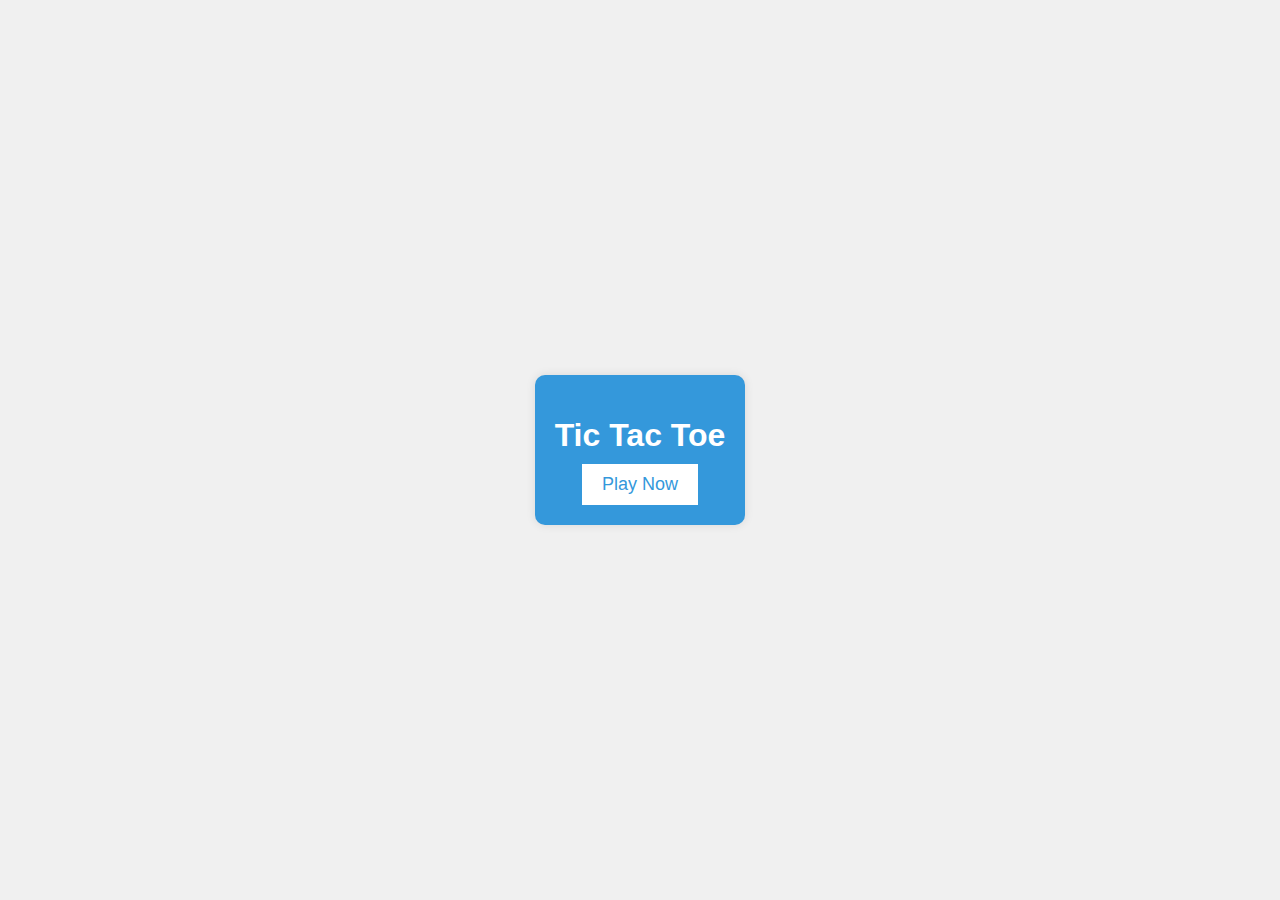
<file: client/public/index.html>
<!DOCTYPE html>
<html lang="en">
<head>
    <meta charset="UTF-8">
    <meta name="viewport" content="width=device-width, initial-scale=1.0">
    <title>Tic Tac Toe</title>
    <link rel="stylesheet" href="style.css">
</head>
<body>
    <div class="game-container">
        <div class="banner">
            <h1>Tic Tac Toe</h1>
            <button id="play-btn">Play Now</button>
        </div>
        <div class="game-board">
            <h1>Tic Tac Toe</h1>
            <div class="board">
                <div class="cell" data-index="0" onclick="makeMove(this)"></div>
                <div class="cell" data-index="1" onclick="makeMove(this)"></div>
                <div class="cell" data-index="2" onclick="makeMove(this)"></div>
                <div class="cell" data-index="3" onclick="makeMove(this)"></div>
                <div class="cell" data-index="4" onclick="makeMove(this)"></div>
                <div class="cell" data-index="5" onclick="makeMove(this)"></div>
                <div class="cell" data-index="6" onclick="makeMove(this)"></div>
                <div class="cell" data-index="7" onclick="makeMove(this)"></div>
                <div class="cell" data-index="8" onclick="makeMove(this)"></div>
            </div>
            <div id="status"></div>
            <button id="restart-btn" onclick="restartGame()">Restart Game</button>
            <div id="game-results"></div>
        </div>
    </div>

    <script src="script.js"></script>
</body>
</html>
</file>
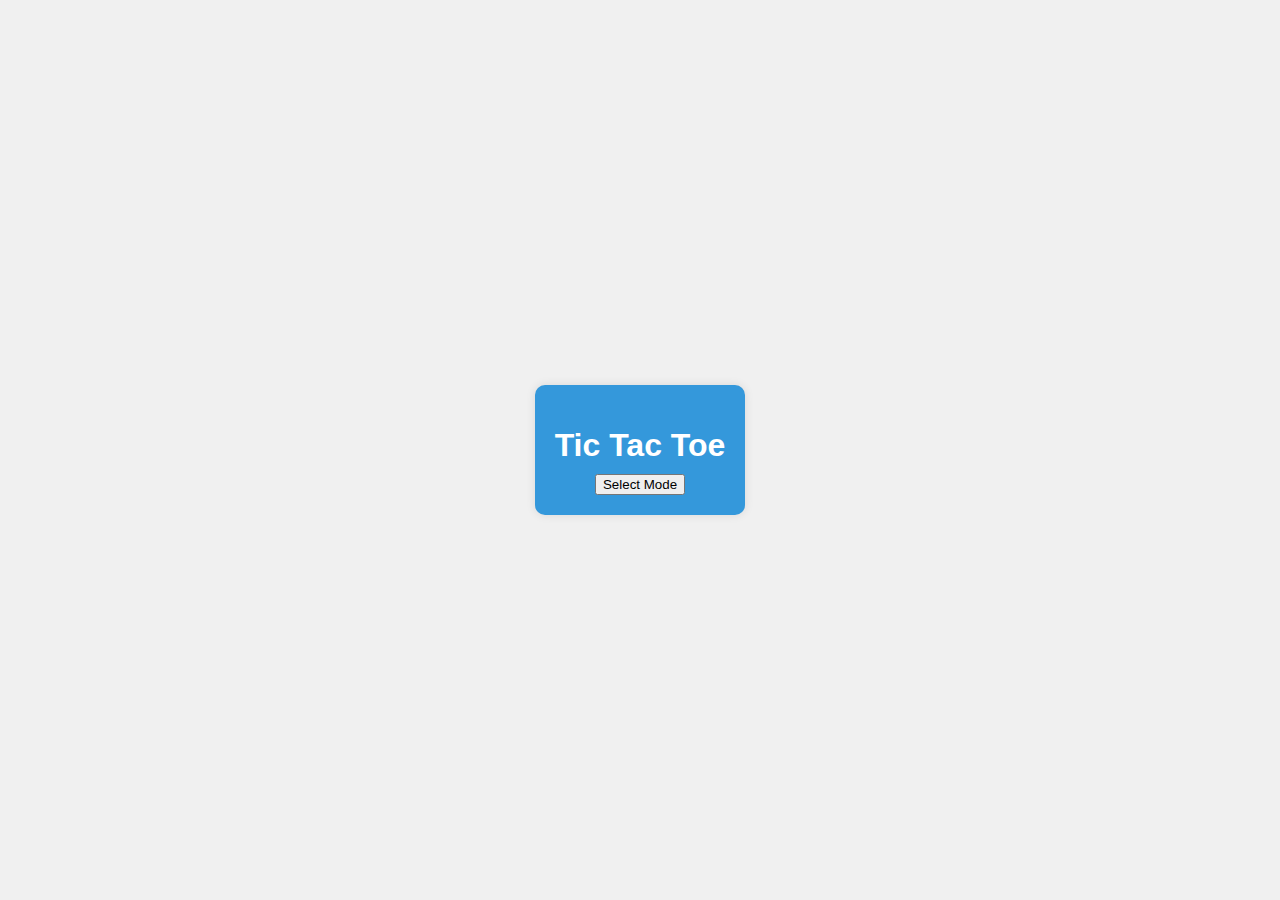
<file: client/public/chy-game.html>
<!DOCTYPE html>
<html lang="en">
<head>
    <meta charset="UTF-8">
    <meta name="viewport" content="width=device-width, initial-scale=1.0">
    <title>Tic Tac Toe</title>
    <style>
        body {
            font-family: Arial, sans-serif;
            display: flex;
            justify-content: center;
            align-items: center;
            height: 100vh;
            margin: 0;
            background-color: #f0f0f0;
        }

        .game-container {
            text-align: center;
        }

        .banner {
            background-color: #3498db;
            padding: 20px;
            border-radius: 10px;
            box-shadow: 0 0 10px rgba(0, 0, 0, 0.1);
            display: flex;
            flex-direction: column;
            align-items: center;
        }

        .banner h1 {
            color: #fff;
            margin-bottom: 10px;
        }

        #play-btn {
            background-color: #fff;
            color: #3498db;
            border: none;
            padding: 10px 20px;
            font-size: 18px;
            cursor: pointer;
            transition: background-color 0.3s ease;
        }

        #play-btn:hover {
            background-color: #f5f5f5;
        }

        .game-board {
            display: none;
        }

        .board {
            display: grid;
            grid-template-columns: repeat(3, 1fr);
            gap: 10px;
            margin-top: 20px;
        }

        .cell {
            width: 100px;
            height: 100px;
            background-color: #fff;
            border: 2px solid #333;
            border-radius: 10px;
            display: flex;
            justify-content: center;
            align-items: center;
            font-size: 40px;
            cursor: pointer;
            transition: all 0.3s ease;
            position: relative;
        }

        .cell:hover {
            background-color: #f5f5f5;
            box-shadow: 0 0 10px rgba(0, 0, 0, 0.1);
            transform: scale(1.05);
        }

        .cell:active {
            transform: scale(0.95);
        }

        .cell.x {
            color: #e74c3c;
        }

        .cell.o {
            color: #3498db;
        }

        .cell.winner::after {
            content: '';
            position: absolute;
            background-color: #2ecc71;
            z-index: 1;
        }

        .cell.winner-row::after {
            width: 100%;
            height: 5px;
            left: 0;
            top: 50%;
            transform: translateY(-50%);
        }

        .cell.winner-col::after {
            width: 5px;
            height: 100%;
            top: 0;
            left: 50%;
            transform: translateX(-50%);
        }

        .cell.winner-diag::after {
            width: 142%; /* √2 * 100% */
            height: 5px;
            top: 50%;
            left: 50%;
        }

        .cell.winner-diag-1::after {
            transform: translate(-50%, -50%) rotate(45deg);
        }

        .cell.winner-diag-2::after {
            transform: translate(-50%, -50%) rotate(-45deg);
        }

        #status {
            margin-top: 20px;
            font-size: 24px;
            font-weight: bold;
        }

        #restart-btn {
            align-items: center;
            margin-top: 20px;
            padding: 10px 20px;
            font-size: 18px;
            background-color: #3498db;
            color: white;
            border: none;
            border-radius: 5px;
            cursor: pointer;
            transition: background-color 0.3s ease;
        }

        #restart-btn:hover {
            background-color: #2980b9;
        }

        #game-results {
            display: none;
            font-size: 64px;
            font-weight: bold;
            text-align: center;
            animation: fadeIn 2s;
        }

        @keyframes fadeIn {
            from {
                opacity: 0;
            }
            to {
                opacity: 1;
            }
        }

        @media (max-width: 768px) {
            .cell {
                width: 80px;
                height: 80px;
                font-size: 32px;
            }
        }

        @media (max-width: 480px) {
            .cell {
                width: 60px;
                height: 60px;
                font-size: 24px;
            }
        }
    </style>
</head>
<body>
    <div class="game-container">
        <div class="banner">
            <h1>Tic Tac Toe</h1>
            <button id="mode-btn">Select Mode</button>
        </div>
        <div class="game-board">
            <h1>Tic Tac Toe</h1>
            <div class="board">
                <div class="cell" data-index="0" onclick="makeMove(this)"></div>
                <div class="cell" data-index="1" onclick="makeMove(this)"></div>
                <div class="cell" data-index="2" onclick="makeMove(this)"></div>
                <div class="cell" data-index="3" onclick="makeMove(this)"></div>
                <div class="cell" data-index="4" onclick="makeMove(this)"></div>
                <div class="cell" data-index="5" onclick="makeMove(this)"></div>
                <div class="cell" data-index="6" onclick="makeMove(this)"></div>
                <div class="cell" data-index="7" onclick="makeMove(this)"></div>
                <div class="cell" data-index="8" onclick="makeMove(this)"></div>
            </div>
            <div id="status"></div>
            <button id="restart-btn" onclick="restartGame()">Restart Game</button>
            <div id="game-results"></div>
        </div>
    </div>

    <!-- Include Socket.IO -->
    <script src="https://cdn.socket.io/4.0.0/socket.io.min.js"></script>
    
    <script>
        let currentPlayer = 'X';
        let gameActive = true;
        let mode = '';
        let player1Name = '';
        let player2Name = '';
        let room = '';
        const statusDisplay = document.getElementById('status');
        const socket = io(); // Initialize Socket.IO
        const winningCombos = [
            [0, 1, 2], [3, 4, 5], [6, 7, 8], // Rows
            [0, 3, 6], [1, 4, 7], [2, 5, 8]  // Columns
        ];
        let board = ['', '', '', '', '', '', '', '', ''];

        document.getElementById('mode-btn').addEventListener('click', () => {
            const modeSelect = prompt("Select a mode: 1 for Single Player, 2 for Multiplayer (Local), 3 for Multiplayer (Online)");
            if (modeSelect === '1') {
                mode = 'singlePlayer';
                player1Name = prompt("Enter your name:");
                document.querySelector('.banner').style.display = 'none';
                document.querySelector('.game-board').style.display = 'block';
                statusDisplay.textContent = `Player ${player1Name}'s turn`;
            } else if (modeSelect === '2') {
                mode = 'multiPlayerLocal';
                player1Name = prompt("Enter player 1's name:");
                player2Name = prompt("Enter player 2's name:");
                document.querySelector('.banner').style.display = 'none';
                document.querySelector('.game-board').style.display = 'block';
                statusDisplay.textContent = `Player ${player1Name}'s turn`;
            } else if (modeSelect === '3') {
                mode = 'multiPlayerOnline';
                room = prompt("Enter a room name:");
                player1Name = prompt("Enter your name:");
                document.querySelector('.banner').style.display = 'none';
                document.querySelector('.game-board').style.display = 'block';
                statusDisplay.textContent = "Waiting for another player...";

                // Emit the join_game event
                socket.emit('join_game', { username: player1Name, room });

                // Wait for another player to join
                socket.on('waiting_for_player', (data) => {
                    statusDisplay.textContent = data.message;
                });

                // Start game when another player joins
                socket.on('start_game', (data) => {
                    currentPlayer = data.current_turn; // Get the current player's symbol ('X' or 'O')
                    statusDisplay.textContent = `Game started! You are ${data.player_x === player1Name ? 'X' : 'O'}. Player ${currentPlayer}'s turn.`;
                    gameActive = true;
                });

                // Update the board with the opponent's move
                socket.on('update_board', (data) => {
                    const updatedBoard = data.board.split('');
                    updatedBoard.forEach((symbol, index) => {
                        document.querySelector(`.cell[data-index="${index}"]`).textContent = symbol;
                    });
                    currentPlayer = data.current_turn;
                    board = updatedBoard; // Update the local board state
                    statusDisplay.textContent = `Player ${currentPlayer}'s turn`;
                });

                // Handle game over
                socket.on('game_over', (data) => {
                    statusDisplay.textContent = data.message;
                    gameActive = false;
                    displayGameResults(data.message);

                    // Fetch and display updated stats
                    socket.emit('get_stats', { player: currentPlayer });
                });

                // Display updated stats
                socket.on('stats_updated', (data) => {
                    document.getElementById('player-stats').textContent = `Wins: ${data.wins}, Losses: ${data.losses}`;
                });

                // Handle room full
                socket.on('room_full', (data) => {
                    statusDisplay.textContent = data.message;
                });
            } else {
                alert("Invalid selection. Please refresh the page and try again.");
            }
        });

        function makeMove(cell) {
            if (gameActive && cell.textContent === '') {
                if (mode === 'singlePlayer') {
                    cell.textContent = currentPlayer;
                    board[cell.dataset.index] = currentPlayer;
                    checkResult();
                    currentPlayer = currentPlayer === 'X' ? 'O' : 'X';
                    statusDisplay.textContent = `Player ${currentPlayer}'s turn`;
                    if (currentPlayer === 'O') {
                        setTimeout(aiMove, 500); // AI makes a move
                    }
                } else if (mode === 'multiPlayerLocal') {
                    cell.textContent = currentPlayer;
                    board[cell.dataset.index] = currentPlayer;
                    checkResult();
                    currentPlayer = currentPlayer === 'X' ? 'O' : 'X';
                    statusDisplay.textContent = `Player ${currentPlayer === 'X' ? player1Name : player2Name}'s turn`;
                } else if (mode === 'multiPlayerOnline') {
                    if (currentPlayer === (player1Name === player1Name ? 'X' : 'O')) {
                        cell.textContent = currentPlayer;
                        board[cell.dataset.index] = currentPlayer;
                        checkResult();
                        currentPlayer = currentPlayer === 'X' ? 'O' : 'X';
                        statusDisplay.textContent = `Player ${currentPlayer}'s turn`;

                        // Emit the move to the server
                        socket.emit('player_move', {
                            room: room,
                            board: board.join(''),
                            current_turn: currentPlayer
                        });
                    } else {
                        alert("It's not your turn!");
                    }
                }
            }
        }

        function aiMove() {
            let availableCells = board.map((val, index) => val === '' ? index : null).filter(val => val !== null);
            if (availableCells.length > 0) {
                let randomIndex = Math.floor(Math.random() * availableCells.length);
                let cell = document.querySelector(`.cell[data-index="${availableCells[randomIndex]}"]`);
                cell.textContent = currentPlayer;
                board[availableCells[randomIndex]] = currentPlayer;
                checkResult();
                currentPlayer = currentPlayer === 'X' ? 'O' : 'X';
                statusDisplay.textContent = `Player ${currentPlayer}'s turn`;
            }
        }

        function checkResult() {
            let roundWon = false;
            for (let i = 0; i < winningCombos.length; i++) {
                const winCombo = winningCombos[i];
                let a = board[winCombo[0]];
                let b = board[winCombo[1]];
                let c = board[winCombo[2]];
                if (a === '' || b === '' || c === '') {
                    continue;
                }
                if (a === b && b === c) {
                    roundWon = true;
                    highlightWinningCombo(winCombo);
                    break;
                }
            }

            if (roundWon) {
                gameActive = false;
                let winner = currentPlayer === 'X' ? player1Name : (mode === 'multiPlayerLocal' ? player2Name : player1Name);
                statusDisplay.textContent = `Player ${winner} wins!`;
                displayGameResults(`Player ${winner} wins!`);
                if (mode === 'multiPlayerOnline') {
                    socket.emit('game_over', { room: room, message: `Player ${winner} wins!` });
                }
            } else if (!board.includes('')) {
                gameActive = false;
                statusDisplay.textContent = "It's a draw!";
                displayGameResults("It's a draw!");
                if (mode === 'multiPlayerOnline') {
                    socket.emit('game_over', { room: room, message: "It's a draw!" });
                }
            }
        }

        function highlightWinningCombo(combo) {
            combo.forEach(index => {
                document.querySelector(`.cell[data-index="${index}"]`).classList.add('winner');
            });
        }

        function displayGameResults(message) {
            const gameResults = document.getElementById('game-results');
            gameResults.textContent = message;
            gameResults.style.display = 'block';
        }

        function restartGame() {
            board = ['', '', '', '', '', '', '', '', ''];
            document.querySelectorAll('.cell').forEach(cell => {
                cell.textContent = '';
                cell.classList.remove('winner');
            });
            statusDisplay.textContent = '';
            gameActive = true;
            currentPlayer = 'X';
            if (mode === 'multiPlayerOnline') {
                statusDisplay.textContent = `Player ${currentPlayer}'s turn`;
            } else {
                statusDisplay.textContent = `Player ${mode === 'singlePlayer' ? player1Name : player1Name}'s turn`;
            }
        }
    </script>
</body>
</html>
</file>
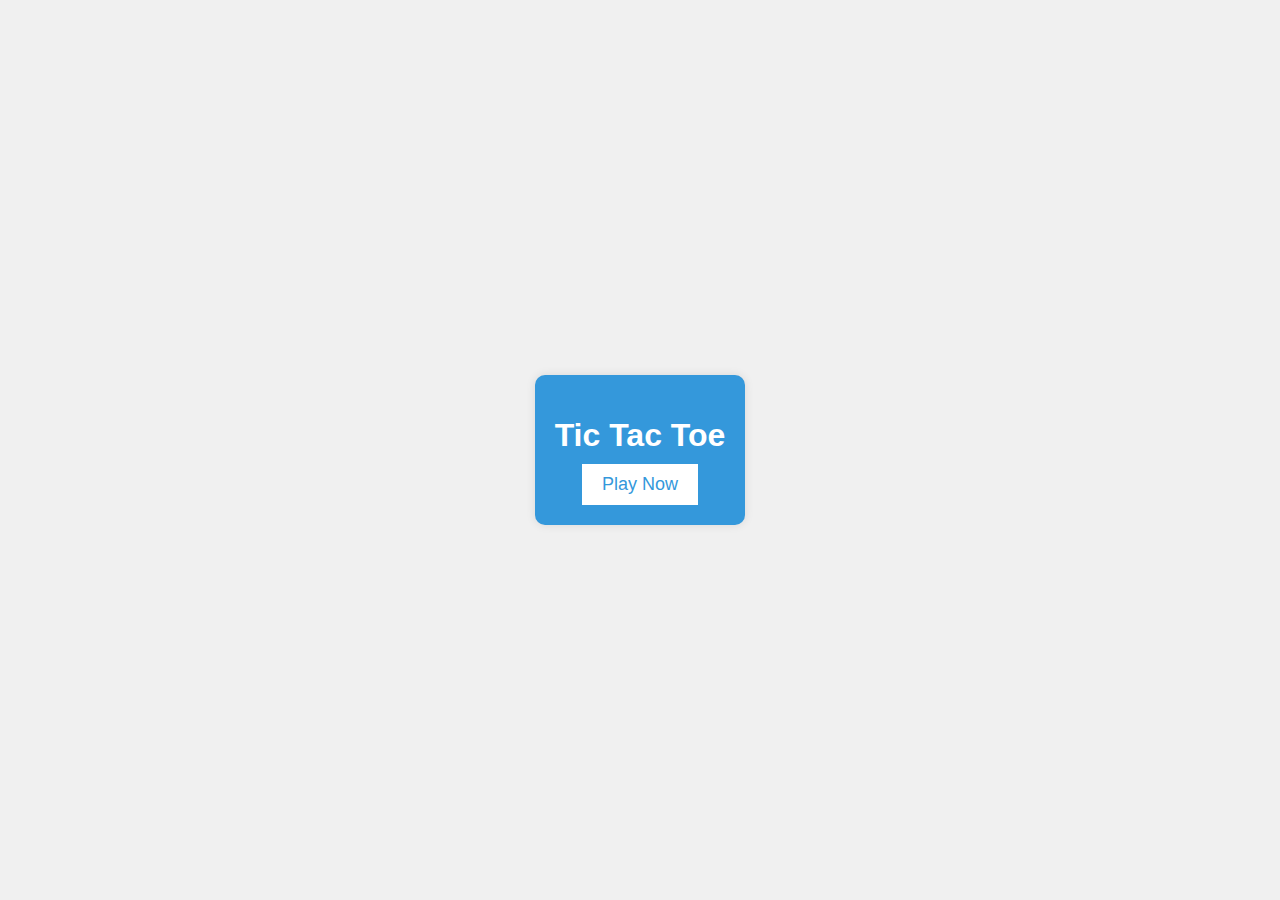
<file: client/public/game.html>
<!DOCTYPE html>
<html lang="en">
<head>
    <meta charset="UTF-8">
    <meta name="viewport" content="width=device-width, initial-scale=1.0">
    <title>Tic Tac Toe</title>
    <style>
        body {
            font-family: Arial, sans-serif;
            display: flex;
            justify-content: center;
            align-items: center;
            height: 100vh;
            margin: 0;
            background-color: #f0f0f0;
        }
        
        .game-container {
            text-align: center;
        }
        
        .banner {
            background-color: #3498db;
            padding: 20px;
            border-radius: 10px;
            box-shadow: 0 0 10px rgba(0, 0, 0, 0.1);
            display: flex;
            flex-direction: column;
            align-items: center;
        }
        
        .banner h1 {
            color: #fff;
            margin-bottom: 10px;
        }
        
        #play-btn {
            background-color: #fff;
            color: #3498db;
            border: none;
            padding: 10px 20px;
            font-size: 18px;
            cursor: pointer;
            transition: background-color 0.3s ease;
        }
        
        #play-btn:hover {
            background-color: #f5f5f5;
        }
        
        .game-board {
            display: none;
        }
        
        .board {
            display: grid;
            grid-template-columns: repeat(3, 1fr);
            gap: 10px;
            margin-top: 20px;
        }
        
        .cell {
            width: 100px;
            height: 100px;
            background-color: #fff;
            border: 2px solid #333;
            border-radius: 10px;
            display: flex;
            justify-content: center;
            align-items: center;
            font-size: 40px;
            cursor: pointer;
            transition: all 0.3s ease;
            position: relative;
        }
        
        .cell:hover {
            background-color: #f5f5f5;
            box-shadow: 0 0 10px rgba(0, 0, 0, 0.1);
            transform: scale(1.05);
        }
        
        .cell:active {
            transform: scale(0.95);
        }
        
        .cell.x {
            color: #e74c3c;
        }
        
        .cell.o {
            color: #3498db;
        }
        
        .cell.winner::after {
            content: '';
            position: absolute;
            background-color: #2ecc71;
            z-index: 1;
        }
        
        .cell.winner-row::after {
            width: 100%;
            height: 5px;
            left: 0;
            top: 50%;
            transform: translateY(-50%);
        }
        
        .cell.winner-col::after {
            width: 5px;
            height: 100%;
            top: 0;
            left: 50%;
            transform: translateX(-50%);
        }
        
        .cell.winner-diag::after {
            width: 142%; /* √2 * 100% */
            height: 5px;
            top: 50%;
            left: 50%;
        }
        
        .cell.winner-diag-1::after {
            transform: translate(-50%, -50%) rotate(45deg);
        }
        
        .cell.winner-diag-2::after {
            transform: translate(-50%, -50%) rotate(-45deg);
        }
        
        #status {
            margin-top: 20px;
            font-size: 24px;
            font-weight: bold;
        }
        
        #restart-btn {
            align-items: center;
            margin-top: 20px;
            padding: 10px 20px;
            font-size: 18px;
            background-color: #3498db;
            color: white;
            border: none;
            border-radius: 5px;
            cursor: pointer;
            transition: background-color 0.3s ease;
        }
        
        #restart-btn:hover {
            background-color: #2980b9;
        }
        
        #game-results {
            display: none;
            font-size: 64px;
            font-weight: bold;
            text-align: center;
            animation: fadeIn 2s;
        }
        
        @keyframes fadeIn {
            from {
                opacity: 0;
            }
            to {
                opacity: 1;
            }
        }
        
        @keyframes fadeOut {
            from {
                opacity: 1;
            }
            to {
                opacity: 0;
            }
        }
        
        @media (max-width: 768px) {
            .cell {
                width: 80px;
                height: 80px;
                font-size: 32px;
            }
        }
        
        @media (max-width: 480px) {
            .cell {
                width: 60px;
                height: 60px;
                font-size: 24px;
            }
        }
    </style>
</head>
<body>
    <div class="game-container">
        <div class="banner">
            <h1>Tic Tac Toe</h1>
            <button id="play-btn">Play Now</button>
        </div>
        <div class="game-board">
            <h1>Tic Tac Toe</h1>
            <div class="board">
                <div class="cell" data-index="0" onclick="makeMove(this)"></div>
                <div class="cell" data-index="1" onclick="makeMove(this)"></div>
                <div class="cell" data-index="2" onclick="makeMove(this)"></div>
                <div class="cell" data-index="3" onclick="makeMove(this)"></div>
                <div class="cell" data-index="4" onclick="makeMove(this)"></div>
                <div class="cell" data-index="5" onclick="makeMove(this)"></div>
                <div class="cell" data-index="6" onclick="makeMove(this)"></div>
                <div class="cell" data-index="7" onclick="makeMove(this)"></div>
                <div class="cell" data-index="8" onclick="makeMove(this)"></div>
            </div>
            <div id="status"></div>
            <button id="restart-btn" onclick="restartGame()">Restart Game</button>
            <div id="game-results"></div>
        </div>
    </div>
    <script>
        let currentPlayer = 'X';
        let gameActive = true;
        const statusDisplay = document.getElementById('status');
        const winningCombos = [
        [0, 1, 2], [3, 4, 5], [6, 7, 8], // Rows
        [0, 3, 6], [1, 4, 7], [2, 5, 8], // Columns
        [0, 4, 8], [2, 4, 6]             // Diagonals
        ];
        let board = ['', '', '', '', '', '', '', '', ''];
        
        statusDisplay.textContent = `Player ${currentPlayer}'s turn`;
        
        document.getElementById('play-btn').addEventListener('click', () => {
            document.querySelector('.banner').style.display = 'none';
            document.querySelector('.game-board').style.display = 'block';
        });
        
        function makeMove(cell) {
            const index = cell.getAttribute('data-index');
            if (board[index] === '' && gameActive) {
                board[index] = currentPlayer;
                cell.textContent = currentPlayer;
                cell.classList.add(currentPlayer.toLowerCase());
                
                if (checkWin()) {
                    statusDisplay.textContent = `Player ${currentPlayer} wins!`;
                    gameActive = false;
                    displayGameResults(`Player ${currentPlayer} wins!`);
                    return;
                }
                
                if (checkDraw()) {
                    statusDisplay.textContent = "It's a draw!";
                    gameActive = false;
                    displayGameResults("It's a draw!");
                    return;
                }
                
                currentPlayer = currentPlayer === 'X' ? 'O' : 'X';
                statusDisplay.textContent = `Player ${currentPlayer}'s turn`;
            }
        }
        
        function checkWin() {
            for (let i = 0; i < winningCombos.length; i++) {
                const [a, b, c] = winningCombos[i];
                if (board[a] && board[a] === board[b] && board[a] === board[c]) {
                    markWinningCells(a, b, c, i);
                    return true;
                }
            }
            return false;
        }
        
        function markWinningCells(a, b, c, comboIndex) {
            const cells = document.querySelectorAll('.cell');
            cells[a].classList.add('winner');
            cells[b].classList.add('winner');
            cells[c].classList.add('winner');
            
            if (comboIndex < 3) {
                cells[a].classList.add('winner-row');
                cells[b].classList.add('winner-row');
                cells[c].classList.add('winner-row');
            } else if (comboIndex < 6) {
                cells[a].classList.add('winner-col');
                cells[b].classList.add('winner-col');
                cells[c].classList.add('winner-col');
            } else {
                cells[a].classList.add('winner-diag');
                cells[b].classList.add('winner-diag');
                cells[c].classList.add('winner-diag');
                if (comboIndex === 6) {
                    cells[a].classList.add('winner-diag-1');
                    cells[b].classList.add('winner-diag-1');
                    cells[c].classList.add('winner-diag-1');
                } else {
                    cells[a].classList.add('winner-diag-2');
                    cells[b].classList.add('winner-diag-2');
                    cells[c].classList.add('winner-diag-2');
                }
            }
        }
        
        function checkDraw() {
            return board.every(cell => cell !== '');
        }
        
        function displayGameResults(result) {
            const gameResultsElement = document.getElementById('game-results');
            gameResultsElement.textContent = result;
            gameResultsElement.style.display = 'block';
            gameResultsElement.style.fontSize = '64px';
            gameResultsElement.style.fontWeight = 'bold';
            gameResultsElement.style.textAlign = 'center';
            gameResultsElement.style.animation = 'fadeIn 2s';
            
            const boardElement = document.querySelector('.board');
            boardElement.style.opacity = 0.5;
            boardElement.style.pointerEvents = 'none';
            
            const restartButton = document.getElementById('restart-btn');
            restartButton.style.display = 'block';
            restartButton.onclick = function() {
                gameResultsElement.style.display = 'none';
                boardElement.style.opacity = 1;
                boardElement.style.pointerEvents = 'auto';
                restartButton.style.display = 'none';
                restartGame();
            };
        }
        
        function restartGame() {
            currentPlayer = 'X';
            gameActive = true;
            board = ['', '', '', '', '', '', '', '', ''];
            statusDisplay.textContent = `Player ${currentPlayer}'s turn`;
            document.querySelectorAll('.cell').forEach(cell => {
                cell.textContent = '';
                cell.classList.remove('x', 'o', 'winner', 'winner-row', 'winner-col', 'winner-diag', 'winner-diag-1', 'winner-diag-2');
            });
            const gameResultsElement = document.getElementById('game-results');
            gameResultsElement.style.display = 'none';
            const boardElement = document.querySelector('.board');
            boardElement.style.opacity = 1;
            boardElement.style.animation = '';
        }
    </script>
</body>
</html>
</file>
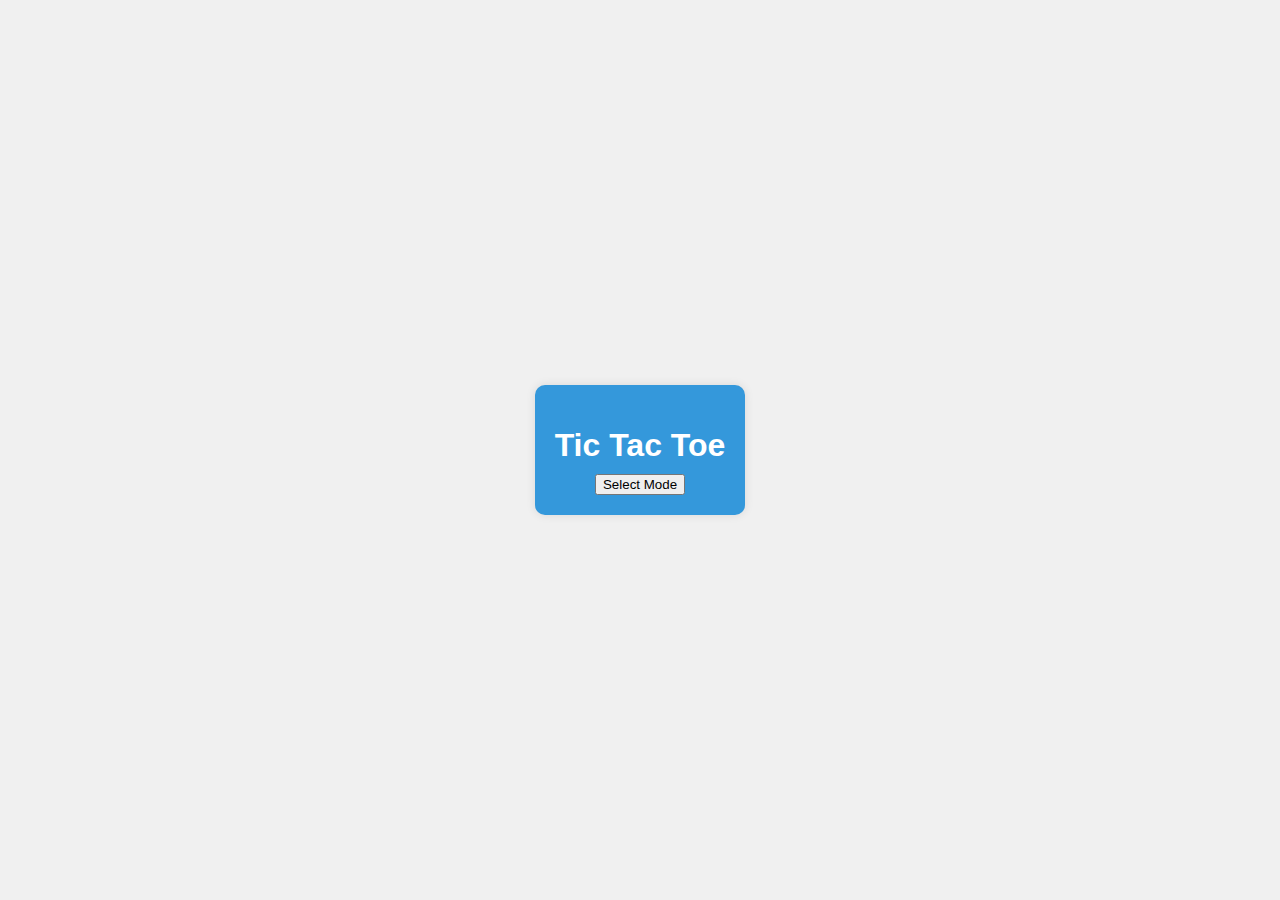
<file: client/public/game_modes.html>
<!DOCTYPE html>
<html lang="en">
<head>
    <meta charset="UTF-8">
    <meta name="viewport" content="width=device-width, initial-scale=1.0">
    <title>Tic Tac Toe</title>
    <style>
        body {
            font-family: Arial, sans-serif;
            display: flex;
            justify-content: center;
            align-items: center;
            height: 100vh;
            margin: 0;
            background-color: #f0f0f0;
        }
        
        .game-container {
            text-align: center;
        }
        
        .banner {
            background-color: #3498db;
            padding: 20px;
            border-radius: 10px;
            box-shadow: 0 0 10px rgba(0, 0, 0, 0.1);
            display: flex;
            flex-direction: column;
            align-items: center;
        }
        
        .banner h1 {
            color: #fff;
            margin-bottom: 10px;
        }
        
        #play-btn {
            background-color: #fff;
            color: #3498db;
            border: none;
            padding: 10px 20px;
            font-size: 18px;
            cursor: pointer;
            transition: background-color 0.3s ease;
        }
        
        #play-btn:hover {
            background-color: #f5f5f5;
        }
        
        .game-board {
            display: none;
        }
        
        .board {
            display: grid;
            grid-template-columns: repeat(3, 1fr);
            gap: 10px;
            margin-top: 20px;
        }
        
        .cell {
            width: 100px;
            height: 100px;
            background-color: #fff;
            border: 2px solid #333;
            border-radius: 10px;
            display: flex;
            justify-content: center;
            align-items: center;
            font-size: 40px;
            cursor: pointer;
            transition: all 0.3s ease;
            position: relative;
        }
        
        .cell:hover {
            background-color: #f5f5f5;
            box-shadow: 0 0 10px rgba(0, 0, 0, 0.1);
            transform: scale(1.05);
        }
        
        .cell:active {
            transform: scale(0.95);
        }
        
        .cell.x {
            color: #e74c3c;
        }
        
        .cell.o {
            color: #3498db;
        }
        
        .cell.winner::after {
            content: '';
            position: absolute;
            background-color: #2ecc71;
            z-index: 1;
        }
        
        .cell.winner-row::after {
            width: 100%;
            height: 5px;
            left: 0;
            top: 50%;
            transform: translateY(-50%);
        }
        
        .cell.winner-col::after {
            width: 5px;
            height: 100%;
            top: 0;
            left: 50%;
            transform: translateX(-50%);
        }
        
        .cell.winner-diag::after {
            width: 142%; /* √2 * 100% */
            height: 5px;
            top: 50%;
            left: 50%;
        }
        
        .cell.winner-diag-1::after {
            transform: translate(-50%, -50%) rotate(45deg);
        }
        
        .cell.winner-diag-2::after {
            transform: translate(-50%, -50%) rotate(-45deg);
        }
        
        #status {
            margin-top: 20px;
            font-size: 24px;
            font-weight: bold;
        }
        
        #restart-btn {
            align-items: center;
            margin-top: 20px;
            padding: 10px 20px;
            font-size: 18px;
            background-color: #3498db;
            color: white;
            border: none;
            border-radius: 5px;
            cursor: pointer;
            transition: background-color 0.3s ease;
        }
        
        #restart-btn:hover {
            background-color: #2980b9;
        }
        
        #game-results {
            display: none;
            font-size: 64px;
            font-weight: bold;
            text-align: center;
            animation: fadeIn 2s;
        }
        
        @keyframes fadeIn {
            from {
                opacity: 0;
            }
            to {
                opacity: 1;
            }
        }
        
        @keyframes fadeOut {
            from {
                opacity: 1;
            }
            to {
                opacity: 0;
            }
        }
        
        @media (max-width: 768px) {
            .cell {
                width: 80px;
                height: 80px;
                font-size: 32px;
            }
        }
        
        @media (max-width: 480px) {
            .cell {
                width: 60px;
                height: 60px;
                font-size: 24px;
            }
        }
    </style>
</head>
<body>
    <div class="game-container">
        <div class="banner">
            <h1>Tic Tac Toe</h1>
            <button id="mode-btn">Select Mode</button>
        </div>
        <div class="game-board">
            <h1>Tic Tac Toe</h1>
            <div class="board">
                <div class="cell" data-index="0" onclick="makeMove(this)"></div>
                <div class="cell" data-index="1" onclick="makeMove(this)"></div>
                <div class="cell" data-index="2" onclick="makeMove(this)"></div>
                <div class="cell" data-index="3" onclick="makeMove(this)"></div>
                <div class="cell" data-index="4" onclick="makeMove(this)"></div>
                <div class="cell" data-index="5" onclick="makeMove(this)"></div>
                <div class="cell" data-index="6" onclick="makeMove(this)"></div>
                <div class="cell" data-index="7" onclick="makeMove(this)"></div>
                <div class="cell" data-index="8" onclick="makeMove(this)"></div>
            </div>
            <div id="status"></div>
            <button id="restart-btn" onclick="restartGame()">Restart Game</button>
            <div id="game-results"></div>
        </div>
    </div>
    
    <script>
        let currentPlayer = 'X';
        let gameActive = true;
        let mode = '';
        let player1Name = '';
        let player2Name = '';
        const statusDisplay = document.getElementById('status');
        const winningCombos = [
        [0, 1, 2], [3, 4, 5], [6, 7, 8], // Rows
        [0, 3, 6], [1, 4, 7], [2, 5, 8], // Columns
        [0, 4, 8], [2, 4, 6]             // Diagonals
        ];
        let board = ['', '', '', '', '', '', '', '', ''];
        
        document.getElementById('mode-btn').addEventListener('click', () => {
            const modeSelect = prompt("Select a mode: 1 for Single Player, 2 for Multiplayer (Local), 3 for Multiplayer (Online)");
            if (modeSelect === '1') {
                mode = 'singlePlayer';
                player1Name = prompt("Enter your name:");
                document.querySelector('.banner').style.display = 'none';
                document.querySelector('.game-board').style.display = 'block';
                statusDisplay.textContent = `Player ${player1Name}'s turn`;
            } else if (modeSelect === '2') {
                mode = 'multiPlayerLocal';
                player1Name = prompt("Enter player 1's name:");
                player2Name = prompt("Enter player 2's name:");
                document.querySelector('.banner').style.display = 'none';
                document.querySelector('.game-board').style.display = 'block';
                statusDisplay.textContent = `Player ${player1Name}'s turn`;
            } else if (modeSelect === '3') {
                mode = 'multiPlayerOnline';
                // Implement socket.io logic here
                // ...
            }
        });
        
        function makeMove(cell) {
            const index = cell.getAttribute('data-index');
            if (board[index] === '' && gameActive) {
                board[index] = currentPlayer;
                cell.textContent = currentPlayer;
                cell.classList.add(currentPlayer.toLowerCase());
                
                if (checkWin()) {
                    statusDisplay.textContent = `Player ${currentPlayer} wins!`;
                    gameActive = false;
                    displayGameResults(`Player ${currentPlayer} wins!`);
                    return;
                }
                
                if (checkDraw()) {
                    statusDisplay.textContent = "It's a draw!";
                    gameActive = false;
                    displayGameResults("It's a draw!");
                    return;
                }
                
                if (mode === 'singlePlayer') {
                    makeComputerMove();
                } else {
                    currentPlayer = currentPlayer === 'X' ? 'O' : 'X';
                    statusDisplay.textContent = `Player ${currentPlayer}'s turn`;
                }
            }
            
            function makeComputerMove() {
                let index;
                do {
                    index = Math.floor(Math.random() * 9);
                } while (board[index] !== '');
                board[index] = 'O';
                const cell = document.querySelector(`[data-index="${index}"]`);
                cell.textContent = 'O';
                cell.classList.add('o');
                
                if (checkWin()) {
                    statusDisplay.textContent = `Computer wins!`;
                    gameActive = false;
                    displayGameResults(`Computer wins!`);
                    return;
                }
                
                if (checkDraw()) {
                    statusDisplay.textContent = "It's a draw!";
                    gameActive = false;
                    displayGameResults("It's a draw!");
                    return;
                }
                
                currentPlayer = 'X';
                statusDisplay.textContent = `Player ${player1Name}'s turn`;
            }
            
            function checkWin() {
                for (let i = 0; i < winningCombos.length; i++) {
                    const [a, b, c] = winningCombos[i];
                    if (board[a] && board[a] === board[b] && board[a] === board[c]) {
                        markWinningCells(a, b, c, i);
                        return true;
                    }
                }
                return false;
            }
            
            function markWinningCells(a, b, c, comboIndex) {
                const cells = document.querySelectorAll('.cell');
                cells[a].classList.add('winner');
                cells[b].classList.add('winner');
                cells[c].classList.add('winner');
                
                if (comboIndex < 3) {
                    cells[a].classList.add('winner-row');
                    cells[b].classList.add('winner-row');
                    cells[c].classList.add('winner-row');
                } else if (comboIndex < 6) {
                    cells[a].classList.add('winner-col');
                    cells[b].classList.add('winner-col');
                    cells[c].classList.add('winner-col');
                } else {
                    cells[a].classList.add('winner-diag');
                    cells[b].classList.add('winner-diag');
                    cells[c].classList.add('winner-diag');
                    if (comboIndex === 6) {
                        cells[a].classList.add('winner-diag-1');
                        cells[b].classList.add('winner-diag-1');
                        cells[c].classList.add('winner-diag-1');
                    } else {
                        cells[a].classList.add('winner-diag-2');
                        cells[b].classList.add('winner-diag-2');
                        cells[c].classList.add('winner-diag-2');
                    }
                }
            }
            
            function checkDraw() {
                return board.every(cell => cell !== '');
            }
            
            function displayGameResults(result) {
                const gameResultsElement = document.getElementById('game-results');
                gameResultsElement.textContent = result;
                gameResultsElement.style.display = 'block';
                gameResultsElement.style.fontSize = '64px';
                gameResultsElement.style.fontWeight = 'bold';
                gameResultsElement.style.textAlign = 'center';
                gameResultsElement.style.animation = 'fadeIn 2s';
                
                const boardElement = document.querySelector('.board');
                boardElement.style.opacity = 0.5;
                boardElement.style.pointerEvents = 'none';
                
                const restartButton = document.getElementById('restart-btn');
                restartButton.style.display = 'block';
                restartButton.onclick = function() {
                    gameResultsElement.style.display = 'none';
                    boardElement.style.opacity = 1;
                    boardElement.style.pointerEvents = 'auto';
                    restartButton.style.display = 'none';
                    restartGame();
                };
            }
            
            function restartGame() {
                currentPlayer = 'X';
                gameActive = true;
                board = ['', '', '', '', '', '', '', '', ''];
                statusDisplay.textContent = `Player ${player1Name}'s turn`;
                document.querySelectorAll('.cell').forEach(cell => {
                    cell.textContent = '';
                    cell.classList.remove('x', 'o', 'winner', 'winner-row', 'winner-col', 'winner-diag', 'winner-diag-1', 'winner-diag-2');
                });
                const gameResultsElement = document.getElementById('game-results');
                gameResultsElement.style.display = 'none';
                const boardElement = document.querySelector('.board');
                boardElement.style.opacity = 1;
                boardElement.style.animation = '';
            }
        }
    </script>
</body>
</html>
</file>
<file: client/public/style.css>
/* css styling */
body {
    font-family: Arial, sans-serif;
    display: flex;
    justify-content: center;
    align-items: center;
    height: 100vh;
    margin: 0;
    background-color: #f0f0f0;
}

.game-container {
    text-align: center;
}

.banner {
    background-color: #3498db;
    padding: 20px;
    border-radius: 10px;
    box-shadow: 0 0 10px rgba(0, 0, 0, 0.1);
    display: flex;
    flex-direction: column;
    align-items: center;
}

.banner h1 {
    color: #fff;
    margin-bottom: 10px;
}

#play-btn {
    background-color: #fff;
    color: #3498db;
    border: none;
    padding: 10px 20px;
    font-size: 18px;
    cursor: pointer;
    transition: background-color 0.3s ease;
}

#play-btn:hover {
    background-color: #f5f5f5;
}

.game-board {
    display: none;
}

.board {
    display: grid;
    grid-template-columns: repeat(3, 1fr);
    gap: 10px;
    margin-top: 20px;
}

.cell {
    width: 100px;
    height: 100px;
    background-color: #fff;
    border: 2px solid #333;
    border-radius: 10px;
    display: flex;
    justify-content: center;
    align-items: center;
    font-size: 40px;
    cursor: pointer;
    transition: all 0.3s ease;
    position: relative;
}

.cell:hover {
    background-color: #f5f5f5;
    box-shadow: 0 0 10px rgba(0, 0, 0, 0.1);
    transform: scale(1.05);
}

.cell:active {
    transform: scale(0.95);
}

.cell.x {
    color: #e74c3c;
}

.cell.o {
    color: #3498db;
}

.cell.winner::after {
    content: '';
    position: absolute;
    background-color: #2ecc71;
    z-index: 1;
}

.cell.winner-row::after {
    width: 100%;
    height: 5px;
    left: 0;
    top: 50%;
    transform: translateY(-50%);
}

.cell.winner-col::after {
    width: 5px;
    height: 100%;
    top: 0;
    left: 50%;
    transform: translateX(-50%);
}

.cell.winner-diag::after {
    width: 142%; /* √2 * 100% */
    height: 5px;
    top: 50%;
    left: 50%;
}

.cell.winner-diag-1::after {
    transform: translate(-50%, -50%) rotate(45deg);
}

.cell.winner-diag-2::after {
    transform: translate(-50%, -50%) rotate(-45deg);
}

#status {
    margin-top: 20px;
    font-size: 24px;
    font-weight: bold;
}

#restart-btn {
    align-items: center;
    margin-top: 20px;
    padding: 10px 20px;
    font-size: 18px;
    background-color: #3498db;
    color: white;
    border: none;
    border-radius: 5px;
    cursor: pointer;
    transition: background-color 0.3s ease;
}

#restart-btn:hover {
    background-color: #2980b9;
}

#game-results {
    display: none;
    font-size: 64px;
    font-weight: bold;
    text-align: center;
    animation: fadeIn 2s;
}

@keyframes fadeIn {
    from {
        opacity: 0;
    }
    to {
        opacity: 1;
    }
}

@keyframes fadeOut {
    from {
        opacity: 1;
    }
    to {
        opacity: 0;
    }
}

@media (max-width: 768px) {
    .cell {
        width: 80px;
        height: 80px;
        font-size: 32px;
    }
}

@media (max-width: 480px) {
    .cell {
        width: 60px;
        height: 60px;
        font-size: 24px;
    }
}
</file>
